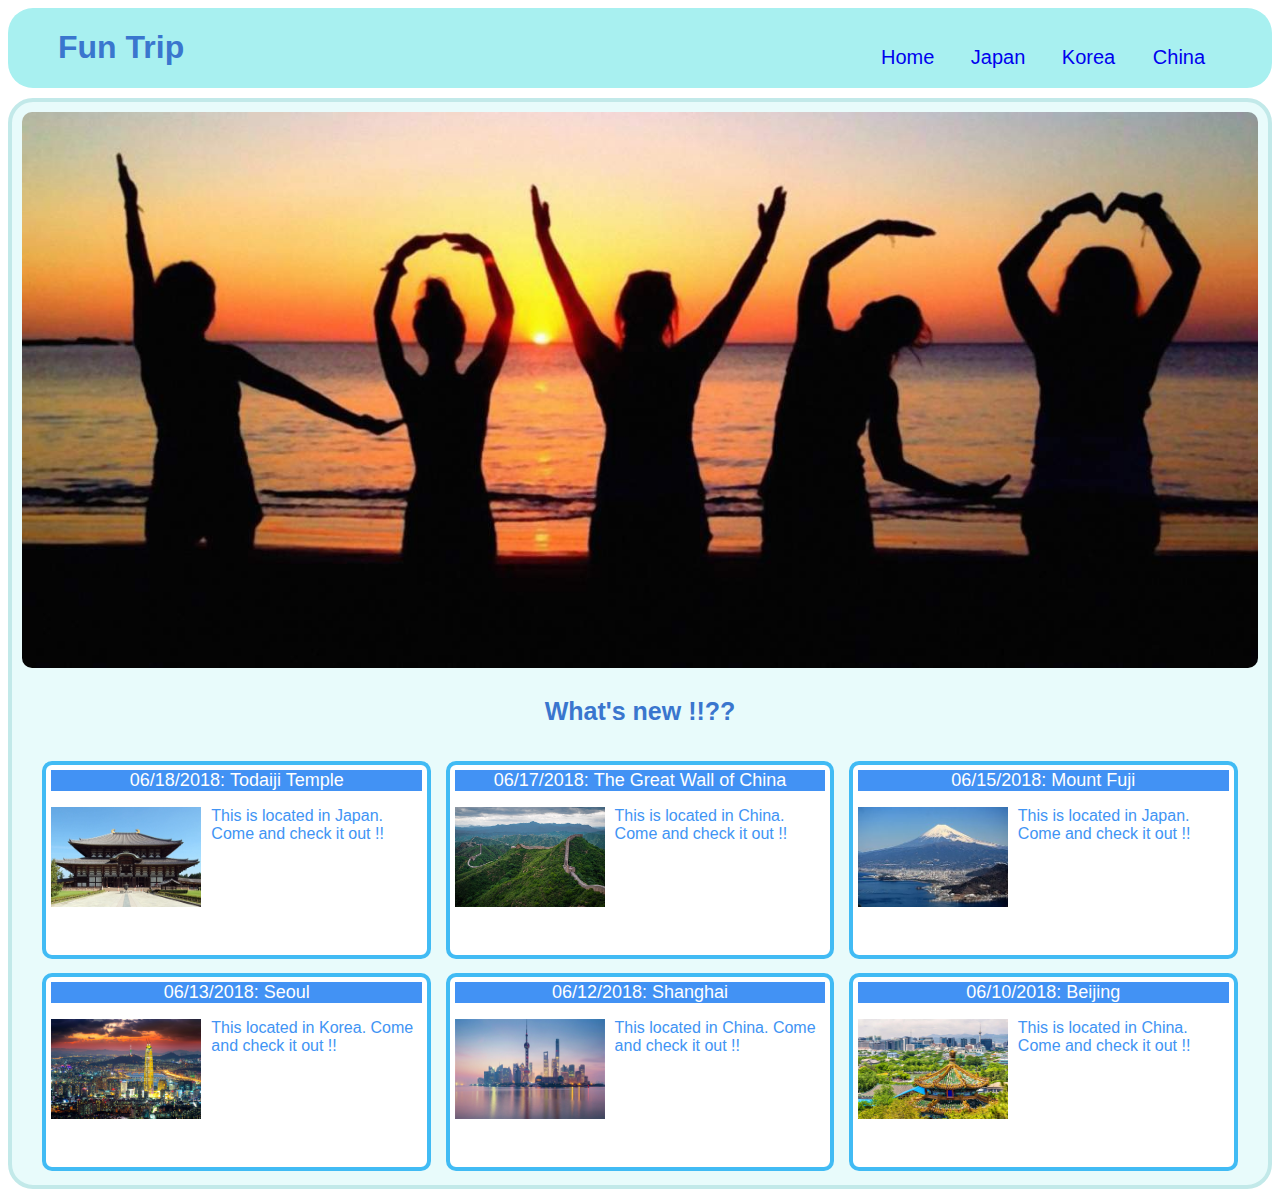
<file: index.html>
<!DOCTYPE HTML>
<html lang="en">
<head>
	<title>Home</title>
	<link rel="stylesheet" type="text/css" href="style.css">
</head>
<body>
	<div id="whole">
		<div id="head">
			<h1>Fun Trip</h1>
			<div id="menu">
				<a href="index.html" class="button">
					<p>Home</p>
				</a>
				<div class="dropdown">
					<a href="japan.html" class="button">
						<p>Japan</p>					
					</a>
					<div class="dropdown-content">
						<a href="fuji.html">
							<div class="drop">						
							    <p>Mount Fuji</p>					    
							</div>
						</a>
						<a href="gp.html">
							<div class="drop">						   
							    <p>Golden Pavilion</p>						    
							</div>
						</a>
						<a href="todaiji.html">
							<div class="drop">					    
							    <p>Todaiji Temple</p>					    
							</div>    
						</a>
					</div>
				</div>
				<div class="dropdown">
					<a href="korea.html" class="button">
						<p>Korea</p>					
					</a>
					<div class="dropdown-content">
						<a href="seoul.html">
							<div class="drop">						
							    <p>Seoul</p>					    
							</div>
						</a>
						<a href="gyeongju.html">
							<div class="drop">						   
							    <p>Gyeongju</p>						    
							</div>
						</a>
						<a href="jeju.html">
							<div class="drop">					    
							    <p>Jeju Island</p>					    
							</div>    
						</a>
					</div>
				</div>
				<div class="dropdown">
					<a href="china.html" class="button">
						<p>China</p>					
					</a>
					<div class="dropdown-content">
						<a href="beijing.html">
							<div class="drop">						
							    <p>Beijing</p>					    
							</div>
						</a>
						<a href="great.html">
							<div class="drop">						   
							    <p>Greatwall of China</p>						    
							</div>
						</a>
						<a href="shang.html">
							<div class="drop">					    
							    <p>Shanghai</p>					    
							</div>    
						</a>
					</div>
				</div>
			</div>
		</div>

		<div style="" id="news" >
			<img style="border-radius:10px;width:100%;height:auto;" src="images/first.jpg" />
			<div id="news2">
			<h3 style="font-size:25px;">What's new !!??</h3>
				<a href="todaiji.html" class="blog">
					<div class="blog">
						<div class="title">
							<div class="date">			
								06/18/2018: 
							</div>
							Todaiji Temple
						</div>
						<div class="content">
							<img src="images/todai1.jpg" alt="news" />
							<p>This is located in Japan. Come and check it out !!</p>
							
						</div>
					</div>
				</a>
				<a href="great.html" class="blog">
					<div class="blog">
						<div class="title">
							<div class="date">			
								06/17/2018: 
							</div>
							The Great Wall of China
						</div>
						<div class="content">
							<img src="images/great1.jpg" alt="news" />
							<p>This is located in China. Come and check it out !!</p>
						</div>
					</div>
				</a>
				<a href="fuji.html" class="blog">
					<div class="blog">
						<div class="title">
							<div class="date">			
								06/15/2018: 
							</div>
							Mount Fuji
						</div>
						<div class="content">
							<img src="images/fuji1.jpg" alt="news" />
							<p>This is located in Japan. Come and check it out !!</p>
							
						</div>
					</div>
				</a>
				<a href="seoul.html" class="blog">
					<div class="blog">
						<div class="title">
							<div class="date">			
								06/13/2018: 
							</div>
							Seoul
						</div>
						<div class="content">
							<img src="images/seoul1.jpg" alt="news" />
							<p>This located in Korea. Come and check it out !!</p>
							
						</div>
					</div>
				</a>
				<a href="shang.html" class="blog">
					<div class="blog">
						<div class="title">
							<div class="date">			
								06/12/2018: 
							</div>
							Shanghai
						</div>
						<div class="content">
							<img src="images/shang1.jpg" alt="news" />
							<p>This located in China. Come and check it out !!</p>
							
						</div>
					</div>
				</a>
				<a href="beijing.html" class="blog">
					<div class="blog">
						<div class="title">
							<div class="date">			
								06/10/2018: 
							</div>
							Beijing
						</div>
						<div class="content">
							<img src="images/beijing1.jpg" alt="news" />
							<p>This is located in China. Come and check it out !!</p>
							
						</div>
					</div>
				</a>
			</div>
		</div>
	</div>
</body>
</html>
</file>
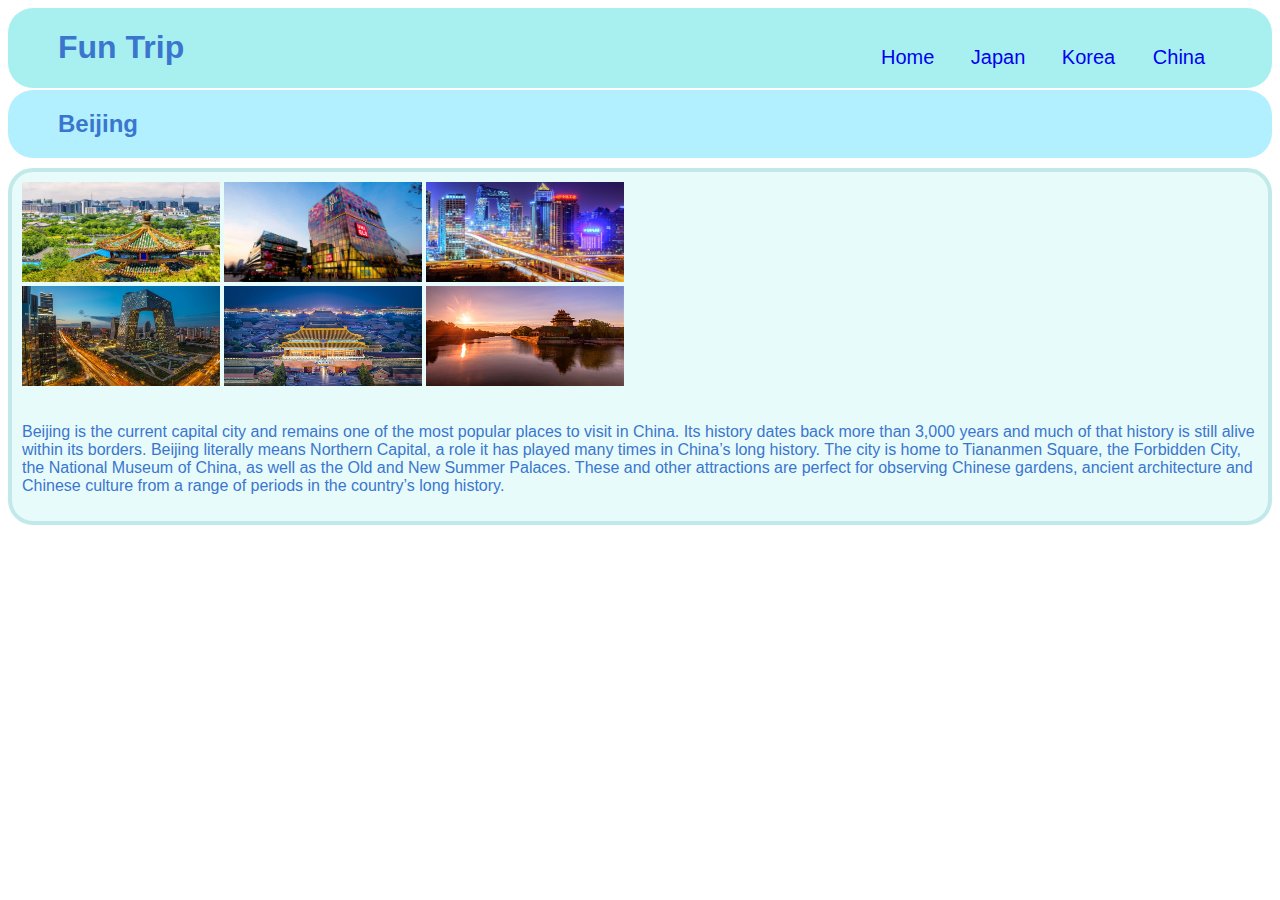
<file: beijing.html>
<!DOCTYPE HTML>
<html lang="en">
<head>
	<title>Beijing</title>
	<link rel="stylesheet" type="text/css" href="style.css">
	<style>
		#small1:hover ~ #big1 {
			display: block;
		}

		#small2:hover ~ #big2 {
			display: block;
		}
		#small3:hover ~ #big3 {
			display: block;
		}
		#small4:hover ~ #big4 {
			display: block;
		}
		#small5:hover ~ #big5 {
			display: block;
		}
		#small6:hover ~ #big6 {
			display: block;
		}
	</style>
</head>
<body>
	<div id="whole">
		<div id="head">
			<h1>Fun Trip</h1>
			<div id="menu">
				<a href="index.html" class="button">
					<p>Home</p>
				</a>
				<div class="dropdown">
					<a href="japan.html" class="button">
						<p>Japan</p>					
					</a>
					<div class="dropdown-content">
						<a href="fuji.html">
							<div class="drop">						
							    <p>Mount Fuji</p>					    
							</div>
						</a>
						<a href="gp.html">
							<div class="drop">						   
							    <p>Golden Pavilion</p>						    
							</div>
						</a>
						<a href="todaiji.html">
							<div class="drop">					    
							    <p>Todaiji Temple</p>					    
							</div>    
						</a>
					</div>
				</div>
				<div class="dropdown">
					<a href="korea.html" class="button">
						<p>Korea</p>					
					</a>
					<div class="dropdown-content">
						<a href="seoul.html">
							<div class="drop">						
							    <p>Seoul</p>					    
							</div>
						</a>
						<a href="gyeongju.html">
							<div class="drop">						   
							    <p>Gyeongju</p>						    
							</div>
						</a>
						<a href="jeju.html">
							<div class="drop">					    
							    <p>Jeju Island</p>					    
							</div>    
						</a>
					</div>
				</div>
				<div class="dropdown">
					<a href="china.html" class="button">
						<p>China</p>					
					</a>
					<div class="dropdown-content">
						<a href="beijing.html">
							<div class="drop">						
							    <p>Beijing</p>					    
							</div>
						</a>
						<a href="great.html">
							<div class="drop">						   
							    <p>Greatwall of China</p>						    
							</div>
						</a>
						<a href="shang.html">
							<div class="drop">					    
							    <p>Shanghai</p>					    
							</div>    
						</a>
					</div>
				</div>
			</div>
		</div>
		<div id="title">
			<h2>Beijing</h2>
		</div>
		<div id="att" >
			<div id="gal">
				<div id="small">
					<img src="images/beijing1.jpg" alt="att" id="small1" class="small"/>
					<img src="images/beijing2.jpg" alt="att" id="small2" class="small"/>
					<img src="images/beijing3.jpg" alt="att" id="small3" class="small"/>
					<img src="images/beijing4.jpg" alt="att" id="small4" class="small"/>
					<img src="images/beijing5.jpg" alt="att" id="small5" class="small"/>
					<img src="images/beijing6.jpg" alt="att" id="small6" class="small"/>

					<img src="images/beijing1.jpg" alt="att" id="big1" class="big"/>
					<img src="images/beijing2.jpg" alt="att" id="big2" class="big"/>
					<img src="images/beijing3.jpg" alt="att" id="big3" class="big"/>
					<img src="images/beijing4.jpg" alt="att" id="big4" class="big"/>
					<img src="images/beijing5.jpg" alt="att" id="big5" class="big"/>
					<img src="images/beijing6.jpg" alt="att" id="big6" class="big"/>
				</div>				
			</div>
			<p>Beijing is the current capital city and remains one of the most popular places to visit in China. Its history dates back more than 3,000 years and much of that history is still alive within its borders. Beijing literally means Northern Capital, a role it has played many times in China’s long history. The city is home to Tiananmen Square, the Forbidden City, the National Museum of China, as well as the Old and New Summer Palaces. These and other attractions are perfect for observing Chinese gardens, ancient architecture and Chinese culture from a range of periods in the country’s long history.</p>
		</div>
	</div>
</body>
</html>
</file>
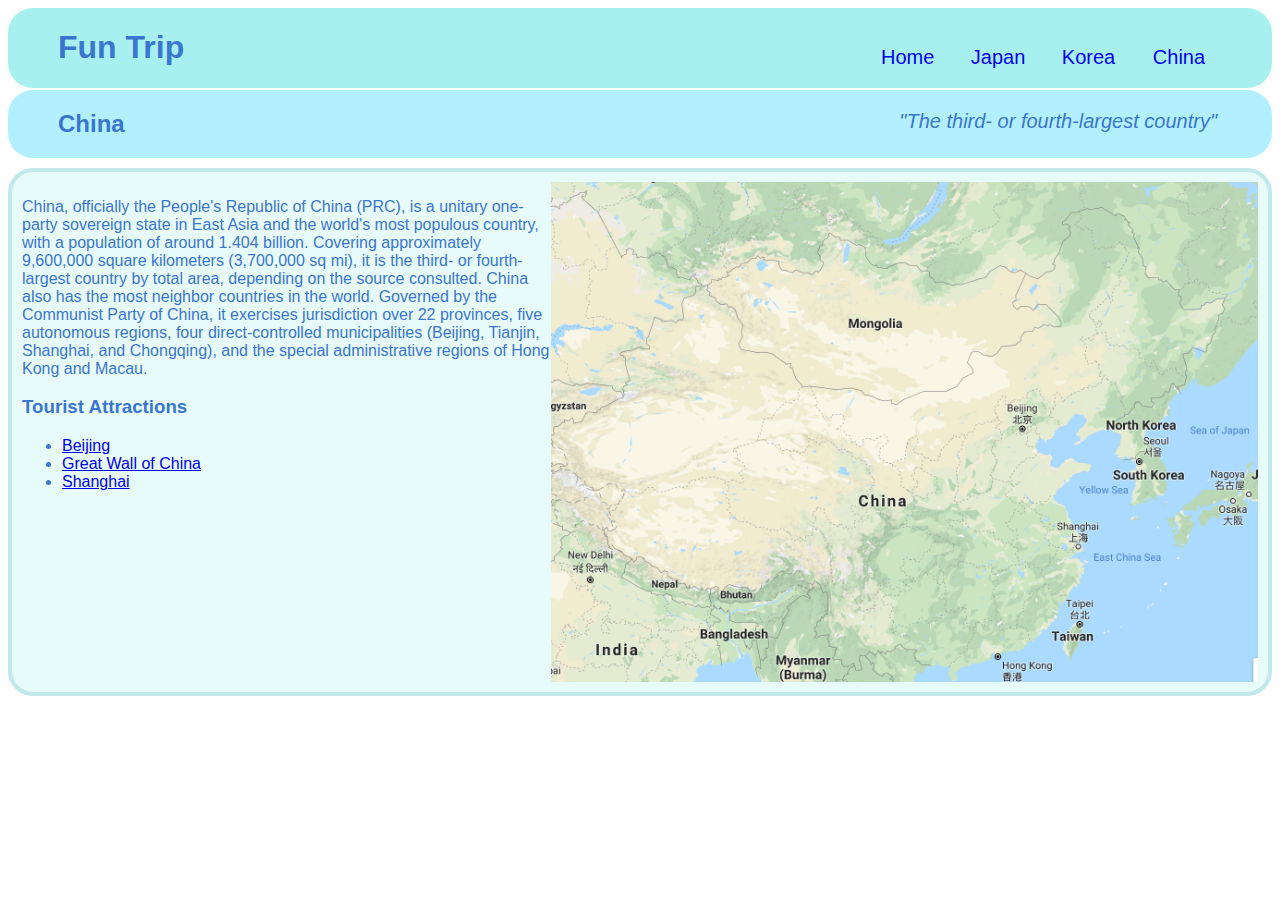
<file: china.html>
<!DOCTYPE HTML>
<html lang="en">
<head>
	<title>China</title>
	<link rel="stylesheet" type="text/css" href="style.css">
</head>
<body>
	<div id="whole">
		<div id="head">
			<h1>Fun Trip</h1>
			<div id="menu">
				<a href="index.html" class="button">
					<p>Home</p>
				</a>
				<div class="dropdown">
					<a href="japan.html" class="button">
						<p>Japan</p>					
					</a>
					<div class="dropdown-content">
						<a href="fuji.html">
							<div class="drop">						
							    <p>Mount Fuji</p>					    
							</div>
						</a>
						<a href="gp.html">
							<div class="drop">						   
							    <p>Golden Pavilion</p>						    
							</div>
						</a>
						<a href="todaiji.html">
							<div class="drop">					    
							    <p>Todaiji Temple</p>					    
							</div>    
						</a>
					</div>
				</div>
				<div class="dropdown">
					<a href="korea.html" class="button">
						<p>Korea</p>					
					</a>
					<div class="dropdown-content">
						<a href="seoul.html">
							<div class="drop">						
							    <p>Seoul</p>					    
							</div>
						</a>
						<a href="gyeongju.html">
							<div class="drop">						   
							    <p>Gyeongju</p>						    
							</div>
						</a>
						<a href="jeju.html">
							<div class="drop">					    
							    <p>Jeju Island</p>					    
							</div>    
						</a>
					</div>
				</div>
				<div class="dropdown">
					<a href="china.html" class="button">
						<p>China</p>					
					</a>
					<div class="dropdown-content">
						<a href="beijing.html">
							<div class="drop">						
							    <p>Beijing</p>					    
							</div>
						</a>
						<a href="great.html">
							<div class="drop">						   
							    <p>Greatwall of China</p>						    
							</div>
						</a>
						<a href="shang.html">
							<div class="drop">					    
							    <p>Shanghai</p>					    
							</div>    
						</a>
					</div>
				</div>
			</div>
		</div>
		<div id="title">
			<h2>China</h2>
			<p>"The third- or fourth-largest country"</p>
		</div>
		<div id="country" >
			<img src="images/china.png" alt="count" />
				<p>China, officially the People's Republic of China (PRC), is a unitary one-party sovereign state in East Asia and the world's most populous country, with a population of around 1.404 billion. Covering approximately 9,600,000 square kilometers (3,700,000 sq mi), it is the third- or fourth-largest country by total area, depending on the source consulted. China also has the most neighbor countries in the world. Governed by the Communist Party of China, it exercises jurisdiction over 22 provinces, five autonomous regions, four direct-controlled municipalities (Beijing, Tianjin, Shanghai, and Chongqing), and the special administrative regions of Hong Kong and Macau.</p>
				<h3>Tourist Attractions</h3>
				<ul>
					<li><a href="beijing.html">Beijing</a></li>
					<li><a href="great.html">Great Wall of China</a></li>
					<li><a href="shang.html">Shanghai</a></li>
				</ul>			
		</div>
	</div>
</body>
</html>
</file>
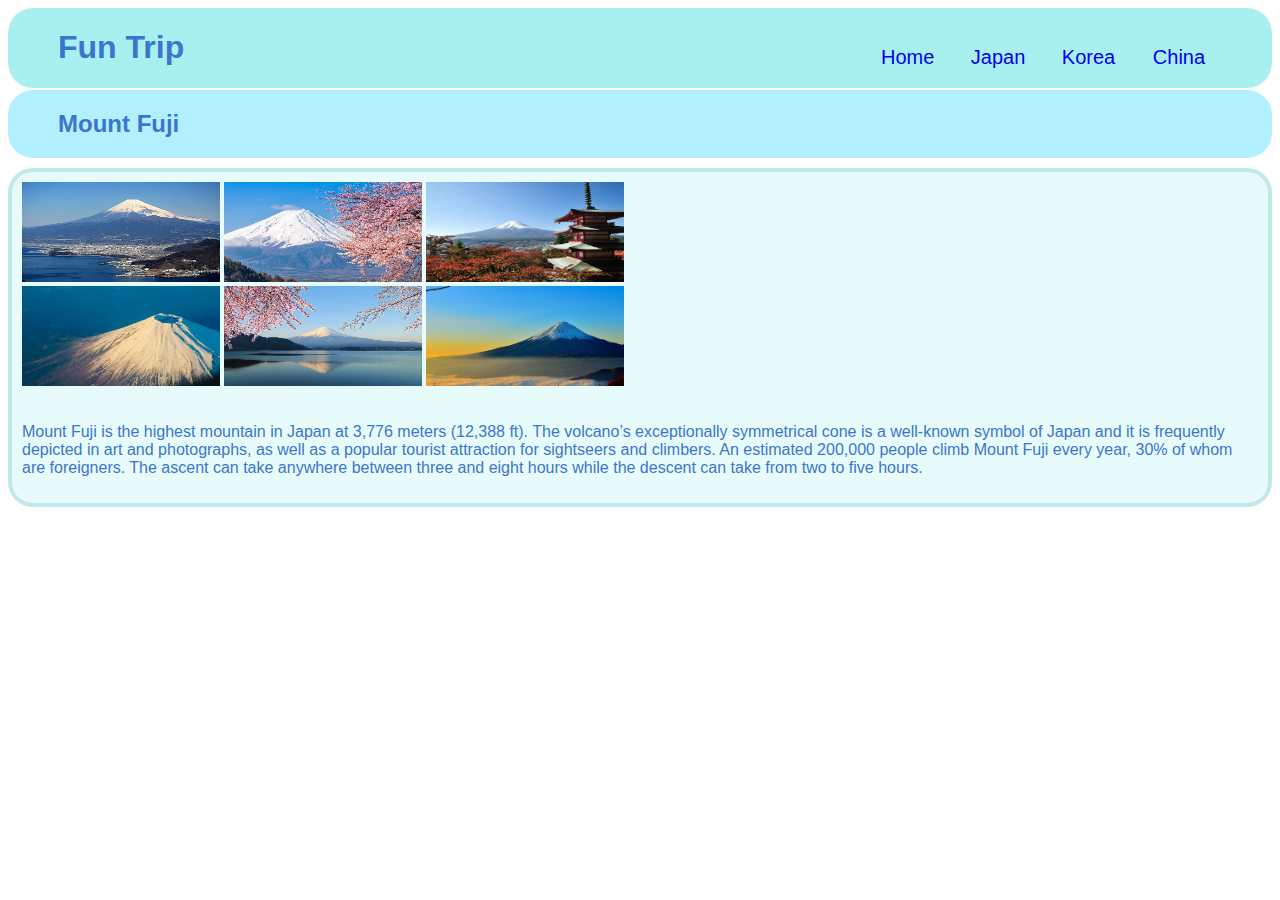
<file: fuji.html>
<!DOCTYPE HTML>
<html lang="en">
<head>
	<title>Mount Fuji</title>
	<link rel="stylesheet" type="text/css" href="style.css">
	<style>		
		#sfuji1:hover ~ #fuji1 {
			display: block;
		}

		#sfuji2:hover ~ #fuji2 {
			display: block;
		}
		#sfuji3:hover ~ #fuji3 {
			display: block;
		}
		#sfuji4:hover ~ #fuji4 {
			display: block;
		}
		#sfuji5:hover ~ #fuji5 {
			display: block;
		}
		#sfuji6:hover ~ #fuji6 {
			display: block;
		}
	</style>
</head>
<body>
	<div id="whole">
		<div id="head">
			<h1>Fun Trip</h1>
			<div id="menu">
				<a href="index.html" class="button">
					<p>Home</p>
				</a>
				<div class="dropdown">
					<a href="japan.html" class="button">
						<p>Japan</p>					
					</a>
					<div class="dropdown-content">
						<a href="fuji.html">
							<div class="drop">						
							    <p>Mount Fuji</p>					    
							</div>
						</a>
						<a href="gp.html">
							<div class="drop">						   
							    <p>Golden Pavilion</p>						    
							</div>
						</a>
						<a href="todaiji.html">
							<div class="drop">					    
							    <p>Todaiji Temple</p>					    
							</div>    
						</a>
					</div>
				</div>
				<div class="dropdown">
					<a href="korea.html" class="button">
						<p>Korea</p>					
					</a>
					<div class="dropdown-content">
						<a href="seoul.html">
							<div class="drop">						
							    <p>Seoul</p>					    
							</div>
						</a>
						<a href="gyeongju.html">
							<div class="drop">						   
							    <p>Gyeongju</p>						    
							</div>
						</a>
						<a href="jeju.html">
							<div class="drop">					    
							    <p>Jeju Island</p>					    
							</div>    
						</a>
					</div>
				</div>
				<div class="dropdown">
					<a href="china.html" class="button">
						<p>China</p>					
					</a>
					<div class="dropdown-content">
						<a href="beijing.html">
							<div class="drop">						
							    <p>Beijing</p>					    
							</div>
						</a>
						<a href="great.html">
							<div class="drop">						   
							    <p>Greatwall of China</p>						    
							</div>
						</a>
						<a href="shang.html">
							<div class="drop">					    
							    <p>Shanghai</p>					    
							</div>    
						</a>
					</div>
				</div>
			</div>
		</div>
		<div id="title">
			<h2>Mount Fuji</h2>
		</div>
		<div id="att" >
			<div id="gal">
				<div id="small">
					<img src="images/fuji1.jpg" alt="att" id="sfuji1" class="small"/>
					<img src="images/fuji2.jpg" alt="att" id="sfuji2" class="small"/>
					<img src="images/fuji3.jpg" alt="att" id="sfuji3" class="small"/>
					<img src="images/fuji4.jpeg" alt="att" id="sfuji4" class="small"/>
					<img src="images/fuji5.jpg" alt="att" id="sfuji5" class="small"/>
					<img src="images/fuji6.jpg" alt="att" id="sfuji6" class="small"/>

					<img src="images/fuji1.jpg" alt="att" id="fuji1" class="big"/>
					<img src="images/fuji2.jpg" alt="att" id="fuji2" class="big"/>
					<img src="images/fuji3.jpg" alt="att" id="fuji3" class="big"/>
					<img src="images/fuji4.jpeg" alt="att" id="fuji4" class="big"/>
					<img src="images/fuji5.jpg" alt="att" id="fuji5" class="big"/>
					<img src="images/fuji6.jpg" alt="att" id="fuji6" class="big"/>
				</div>				
			</div>
			<p>Mount Fuji is the highest mountain in Japan at 3,776 meters (12,388 ft). The volcano’s exceptionally symmetrical cone is a well-known symbol of Japan and it is frequently depicted in art and photographs, as well as a popular tourist attraction for sightseers and climbers. An estimated 200,000 people climb Mount Fuji every year, 30% of whom are foreigners. The ascent can take anywhere between three and eight hours while the descent can take from two to five hours.</p>
		</div>
	</div>
</body>
</html>
</file>
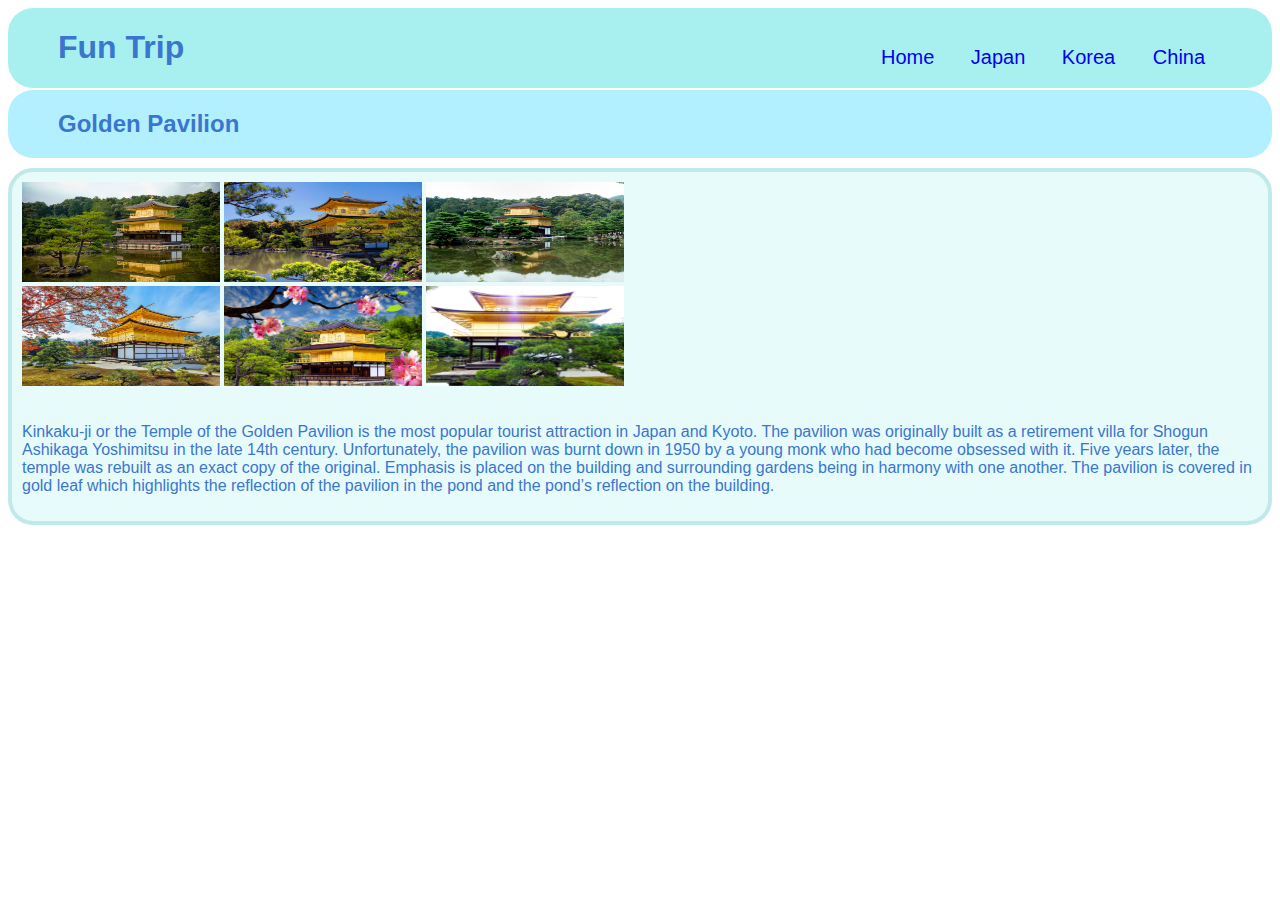
<file: gp.html>
<!DOCTYPE HTML>
<html lang="en">
<head>
	<title>Golden Pavilion</title>
	<link rel="stylesheet" type="text/css" href="style.css">
	<style>
		#small1:hover ~ #big1 {
			display: block;
		}

		#small2:hover ~ #big2 {
			display: block;
		}
		#small3:hover ~ #big3 {
			display: block;
		}
		#small4:hover ~ #big4 {
			display: block;
		}
		#small5:hover ~ #big5 {
			display: block;
		}
		#small6:hover ~ #big6 {
			display: block;
		}
	</style>
</head>
<body>
	<div id="whole">
		<div id="head">
			<h1>Fun Trip</h1>
			<div id="menu">
				<a href="index.html" class="button">
					<p>Home</p>
				</a>
				<div class="dropdown">
					<a href="japan.html" class="button">
						<p>Japan</p>					
					</a>
					<div class="dropdown-content">
						<a href="fuji.html">
							<div class="drop">						
							    <p>Mount Fuji</p>					    
							</div>
						</a>
						<a href="gp.html">
							<div class="drop">						   
							    <p>Golden Pavilion</p>						    
							</div>
						</a>
						<a href="todaiji.html">
							<div class="drop">					    
							    <p>Todaiji Temple</p>					    
							</div>    
						</a>
					</div>
				</div>
				<div class="dropdown">
					<a href="korea.html" class="button">
						<p>Korea</p>					
					</a>
					<div class="dropdown-content">
						<a href="seoul.html">
							<div class="drop">						
							    <p>Seoul</p>					    
							</div>
						</a>
						<a href="gyeongju.html">
							<div class="drop">						   
							    <p>Gyeongju</p>						    
							</div>
						</a>
						<a href="jeju.html">
							<div class="drop">					    
							    <p>Jeju Island</p>					    
							</div>    
						</a>
					</div>
				</div>
				<div class="dropdown">
					<a href="china.html" class="button">
						<p>China</p>					
					</a>
					<div class="dropdown-content">
						<a href="beijing.html">
							<div class="drop">						
							    <p>Beijing</p>					    
							</div>
						</a>
						<a href="great.html">
							<div class="drop">						   
							    <p>Greatwall of China</p>						    
							</div>
						</a>
						<a href="shang.html">
							<div class="drop">					    
							    <p>Shanghai</p>					    
							</div>    
						</a>
					</div>
				</div>
			</div>
		</div>
		<div id="title">
			<h2>Golden Pavilion</h2>
		</div>
		<div id="att" >
			<div id="gal">
				<div id="small">
					<img src="images/gp1.jpg" alt="att" id="small1" class="small"/>
					<img src="images/gp2.jpg" alt="att" id="small2" class="small"/>
					<img src="images/gp3.jpg" alt="att" id="small3" class="small"/>
					<img src="images/gp4.jpg" alt="att" id="small4" class="small"/>
					<img src="images/gp5.jpg" alt="att" id="small5" class="small"/>
					<img src="images/gp6.jpg" alt="att" id="small6" class="small"/>

					<img src="images/gp1.jpg" alt="att" id="big1" class="big"/>
					<img src="images/gp2.jpg" alt="att" id="big2" class="big"/>
					<img src="images/gp3.jpg" alt="att" id="big3" class="big"/>
					<img src="images/gp4.jpg" alt="att" id="big4" class="big"/>
					<img src="images/gp5.jpg" alt="att" id="big5" class="big"/>
					<img src="images/gp6.jpg" alt="att" id="big6" class="big"/>
				</div>				
			</div>
			<p>Kinkaku-ji or the Temple of the Golden Pavilion is the most popular tourist attraction in Japan and Kyoto. The pavilion was originally built as a retirement villa for Shogun Ashikaga Yoshimitsu in the late 14th century. Unfortunately, the pavilion was burnt down in 1950 by a young monk who had become obsessed with it. Five years later, the temple was rebuilt as an exact copy of the original. Emphasis is placed on the building and surrounding gardens being in harmony with one another. The pavilion is covered in gold leaf which highlights the reflection of the pavilion in the pond and the pond’s reflection on the building.</p>
		</div>
	</div>
</body>
</html>
</file>
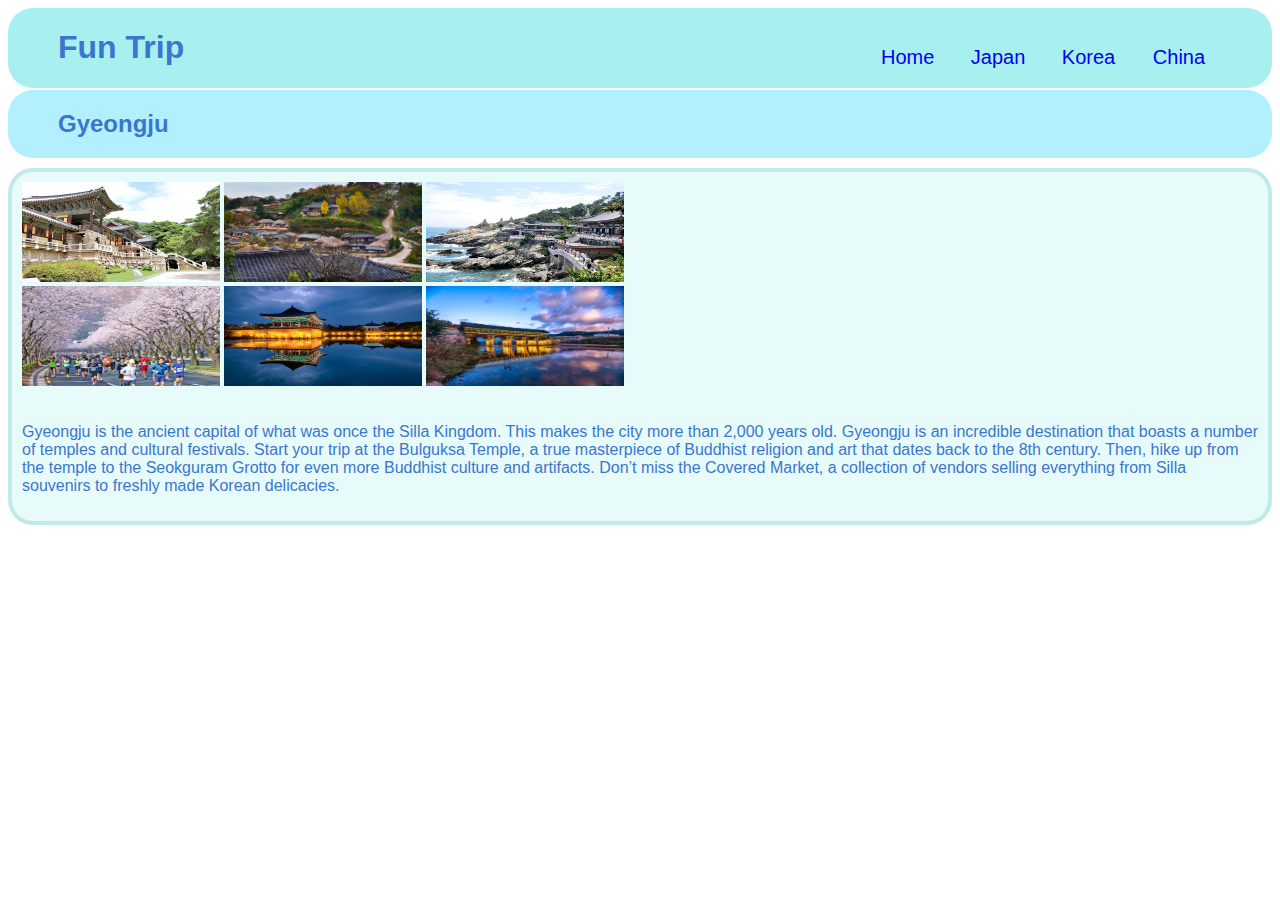
<file: gyeongju.html>
<!DOCTYPE HTML>
<html lang="en">
<head>
	<title>Gyeongju</title>
	<link rel="stylesheet" type="text/css" href="style.css">
	<style>
		#small1:hover ~ #big1 {
			display: block;
		}

		#small2:hover ~ #big2 {
			display: block;
		}
		#small3:hover ~ #big3 {
			display: block;
		}
		#small4:hover ~ #big4 {
			display: block;
		}
		#small5:hover ~ #big5 {
			display: block;
		}
		#small6:hover ~ #big6 {
			display: block;
		}
	</style>
</head>
<body>
	<div id="whole">
		<div id="head">
			<h1>Fun Trip</h1>
			<div id="menu">
				<a href="index.html" class="button">
					<p>Home</p>
				</a>
				<div class="dropdown">
					<a href="japan.html" class="button">
						<p>Japan</p>					
					</a>
					<div class="dropdown-content">
						<a href="fuji.html">
							<div class="drop">						
							    <p>Mount Fuji</p>					    
							</div>
						</a>
						<a href="gp.html">
							<div class="drop">						   
							    <p>Golden Pavilion</p>						    
							</div>
						</a>
						<a href="todaiji.html">
							<div class="drop">					    
							    <p>Todaiji Temple</p>					    
							</div>    
						</a>
					</div>
				</div>
				<div class="dropdown">
					<a href="korea.html" class="button">
						<p>Korea</p>					
					</a>
					<div class="dropdown-content">
						<a href="seoul.html">
							<div class="drop">						
							    <p>Seoul</p>					    
							</div>
						</a>
						<a href="gyeongju.html">
							<div class="drop">						   
							    <p>Gyeongju</p>						    
							</div>
						</a>
						<a href="jeju.html">
							<div class="drop">					    
							    <p>Jeju Island</p>					    
							</div>    
						</a>
					</div>
				</div>
				<div class="dropdown">
					<a href="china.html" class="button">
						<p>China</p>					
					</a>
					<div class="dropdown-content">
						<a href="beijing.html">
							<div class="drop">						
							    <p>Beijing</p>					    
							</div>
						</a>
						<a href="great.html">
							<div class="drop">						   
							    <p>Greatwall of China</p>						    
							</div>
						</a>
						<a href="shang.html">
							<div class="drop">					    
							    <p>Shanghai</p>					    
							</div>    
						</a>
					</div>
				</div>
			</div>
		</div>
		<div id="title">
			<h2>Gyeongju</h2>
		</div>
		<div id="att" >
			<div id="gal">
				<div id="small">
					<img src="images/gyeong1.jpg" alt="att" id="small1" class="small"/>
					<img src="images/gyeong2.jpg" alt="att" id="small2" class="small"/>
					<img src="images/gyeong3.jpeg" alt="att" id="small3" class="small"/>
					<img src="images/gyeong4.jpg" alt="att" id="small4" class="small"/>
					<img src="images/gyeong5.jpg" alt="att" id="small5" class="small"/>
					<img src="images/gyeong6.jpg" alt="att" id="small6" class="small"/>

					<img src="images/gyeong1.jpg" alt="att" id="big1" class="big"/>
					<img src="images/gyeong2.jpg" alt="att" id="big2" class="big"/>
					<img src="images/gyeong3.jpeg" alt="att" id="big3" class="big"/>
					<img src="images/gyeong4.jpg" alt="att" id="big4" class="big"/>
					<img src="images/gyeong5.jpg" alt="att" id="big5" class="big"/>
					<img src="images/gyeong6.jpg" alt="att" id="big6" class="big"/>
				</div>				
			</div>
			<p>Gyeongju is the ancient capital of what was once the Silla Kingdom. This makes the city more than 2,000 years old. Gyeongju is an incredible destination that boasts a number of temples and cultural festivals. Start your trip at the Bulguksa Temple, a true masterpiece of Buddhist religion and art that dates back to the 8th century. Then, hike up from the temple to the Seokguram Grotto for even more Buddhist culture and artifacts. Don’t miss the Covered Market, a collection of vendors selling everything from Silla souvenirs to freshly made Korean delicacies.</p>
		</div>
	</div>
</body>
</html>
</file>
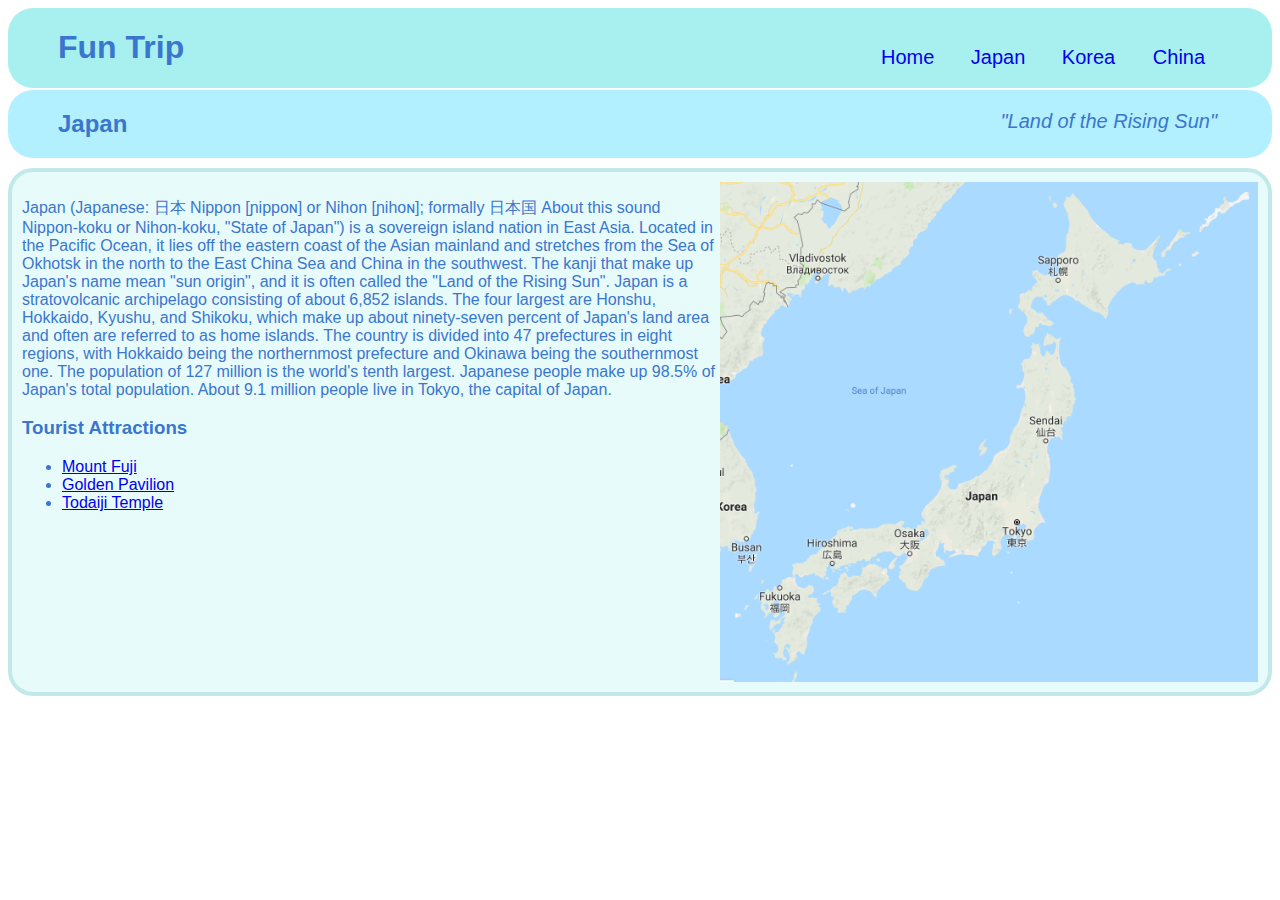
<file: japan.html>
<!DOCTYPE HTML>
<html lang="en">
<head>
	<title>Japan</title>
	<link rel="stylesheet" type="text/css" href="style.css">
</head>
<body>
	<div id="whole">
		<div id="head">
			<h1>Fun Trip</h1>
			<div id="menu">
				<a href="index.html" class="button">
					<p>Home</p>
				</a>
				<div class="dropdown">
					<a href="japan.html" class="button">
						<p>Japan</p>					
					</a>
					<div class="dropdown-content">
						<a href="fuji.html">
							<div class="drop">						
							    <p>Mount Fuji</p>					    
							</div>
						</a>
						<a href="gp.html">
							<div class="drop">						   
							    <p>Golden Pavilion</p>						    
							</div>
						</a>
						<a href="todaiji.html">
							<div class="drop">					    
							    <p>Todaiji Temple</p>					    
							</div>    
						</a>
					</div>
				</div>
				<div class="dropdown">
					<a href="korea.html" class="button">
						<p>Korea</p>					
					</a>
					<div class="dropdown-content">
						<a href="seoul.html">
							<div class="drop">						
							    <p>Seoul</p>					    
							</div>
						</a>
						<a href="gyeongju.html">
							<div class="drop">						   
							    <p>Gyeongju</p>						    
							</div>
						</a>
						<a href="jeju.html">
							<div class="drop">					    
							    <p>Jeju Island</p>					    
							</div>    
						</a>
					</div>
				</div>
				<div class="dropdown">
					<a href="china.html" class="button">
						<p>China</p>					
					</a>
					<div class="dropdown-content">
						<a href="beijing.html">
							<div class="drop">						
							    <p>Beijing</p>					    
							</div>
						</a>
						<a href="great.html">
							<div class="drop">						   
							    <p>Greatwall of China</p>						    
							</div>
						</a>
						<a href="shang.html">
							<div class="drop">					    
							    <p>Shanghai</p>					    
							</div>    
						</a>
					</div>
				</div>
			</div>
		</div>
		<div id="title">
			<h2>Japan</h2>
			<p>"Land of the Rising Sun"</p>
		</div>
		<div id="country" >
				<img src="images/japan.png" alt="count" />
				<p>Japan (Japanese: 日本 Nippon [ɲippoɴ] or Nihon [ɲihoɴ]; formally 日本国 About this sound Nippon-koku or Nihon-koku, "State of Japan") is a sovereign island nation in East Asia. Located in the Pacific Ocean, it lies off the eastern coast of the Asian mainland and stretches from the Sea of Okhotsk in the north to the East China Sea and China in the southwest.
				The kanji that make up Japan's name mean "sun origin", and it is often called the "Land of the Rising Sun". Japan is a stratovolcanic archipelago consisting of about 6,852 islands. The four largest are Honshu, Hokkaido, Kyushu, and Shikoku, which make up about ninety-seven percent of Japan's land area and often are referred to as home islands. The country is divided into 47 prefectures in eight regions, with Hokkaido being the northernmost prefecture and Okinawa being the southernmost one. The population of 127 million is the world's tenth largest. Japanese people make up 98.5% of Japan's total population. About 9.1 million people live in Tokyo, the capital of Japan.</p>
				<h3>Tourist Attractions</h3>
				<ul>
					<li><a href="fuji.html">Mount Fuji</a></li>
					<li><a href="gp.html">Golden Pavilion</a></li>
					<li><a href="todaiji.html">Todaiji Temple</a></li>
				</ul>
		</div>
	</div>
</body>
</html>
</file>
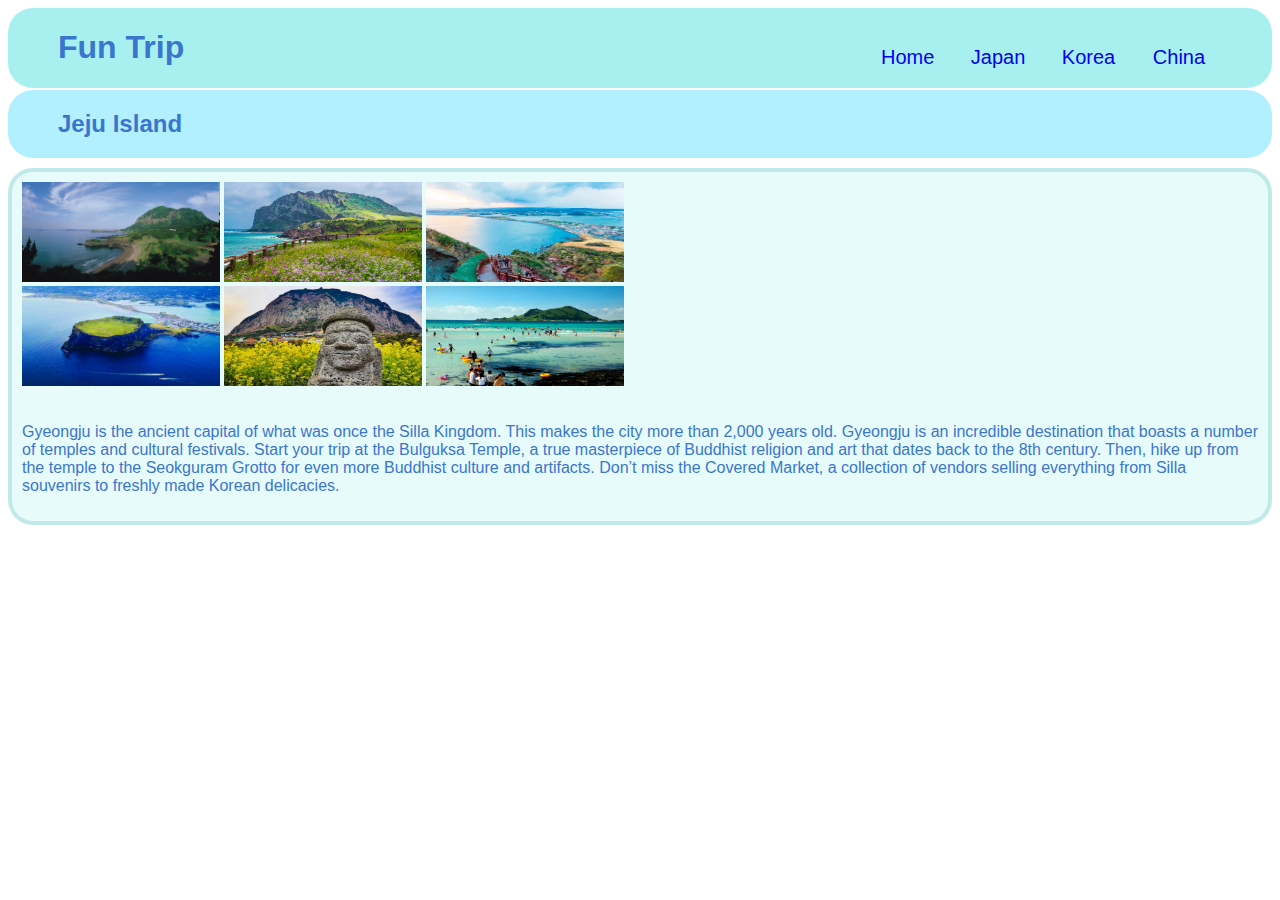
<file: jeju.html>
<!DOCTYPE HTML>
<html lang="en">
<head>
	<title>Jeju Island</title>
	<link rel="stylesheet" type="text/css" href="style.css">
	<style>
		#small1:hover ~ #big1 {
			display: block;
		}

		#small2:hover ~ #big2 {
			display: block;
		}
		#small3:hover ~ #big3 {
			display: block;
		}
		#small4:hover ~ #big4 {
			display: block;
		}
		#small5:hover ~ #big5 {
			display: block;
		}
		#small6:hover ~ #big6 {
			display: block;
		}
	</style>
</head>
<body>
	<div id="whole">
		<div id="head">
			<h1>Fun Trip</h1>
			<div id="menu">
				<a href="index.html" class="button">
					<p>Home</p>
				</a>
				<div class="dropdown">
					<a href="japan.html" class="button">
						<p>Japan</p>					
					</a>
					<div class="dropdown-content">
						<a href="fuji.html">
							<div class="drop">						
							    <p>Mount Fuji</p>					    
							</div>
						</a>
						<a href="gp.html">
							<div class="drop">						   
							    <p>Golden Pavilion</p>						    
							</div>
						</a>
						<a href="todaiji.html">
							<div class="drop">					    
							    <p>Todaiji Temple</p>					    
							</div>    
						</a>
					</div>
				</div>
				<div class="dropdown">
					<a href="korea.html" class="button">
						<p>Korea</p>					
					</a>
					<div class="dropdown-content">
						<a href="seoul.html">
							<div class="drop">						
							    <p>Seoul</p>					    
							</div>
						</a>
						<a href="gyeongju.html">
							<div class="drop">						   
							    <p>Gyeongju</p>						    
							</div>
						</a>
						<a href="jeju.html">
							<div class="drop">					    
							    <p>Jeju Island</p>					    
							</div>    
						</a>
					</div>
				</div>
				<div class="dropdown">
					<a href="china.html" class="button">
						<p>China</p>					
					</a>
					<div class="dropdown-content">
						<a href="beijing.html">
							<div class="drop">						
							    <p>Beijing</p>					    
							</div>
						</a>
						<a href="great.html">
							<div class="drop">						   
							    <p>Greatwall of China</p>						    
							</div>
						</a>
						<a href="shang.html">
							<div class="drop">					    
							    <p>Shanghai</p>					    
							</div>    
						</a>
					</div>
				</div>
			</div>
		</div>
		<div id="title">
			<h2>Jeju Island</h2>
		</div>
		<div id="att" >
			<div id="gal">
				<div id="small">
					<img src="images/jeju1.jpg" alt="att" id="small1" class="small"/>
					<img src="images/jeju2.jpg" alt="att" id="small2" class="small"/>
					<img src="images/jeju3.jpg" alt="att" id="small3" class="small"/>
					<img src="images/jeju4.jpg" alt="att" id="small4" class="small"/>
					<img src="images/jeju5.jpg" alt="att" id="small5" class="small"/>
					<img src="images/jeju6.jpg" alt="att" id="small6" class="small"/>

					<img src="images/jeju1.jpg" alt="att" id="big1" class="big"/>
					<img src="images/jeju2.jpg" alt="att" id="big2" class="big"/>
					<img src="images/jeju3.jpg" alt="att" id="big3" class="big"/>
					<img src="images/jeju4.jpg" alt="att" id="big4" class="big"/>
					<img src="images/jeju5.jpg" alt="att" id="big5" class="big"/>
					<img src="images/jeju6.jpg" alt="att" id="big6" class="big"/>
				</div>				
			</div>
			<p>Gyeongju is the ancient capital of what was once the Silla Kingdom. This makes the city more than 2,000 years old. Gyeongju is an incredible destination that boasts a number of temples and cultural festivals. Start your trip at the Bulguksa Temple, a true masterpiece of Buddhist religion and art that dates back to the 8th century. Then, hike up from the temple to the Seokguram Grotto for even more Buddhist culture and artifacts. Don’t miss the Covered Market, a collection of vendors selling everything from Silla souvenirs to freshly made Korean delicacies.</p>
		</div>
	</div>
</body>
</html>
</file>
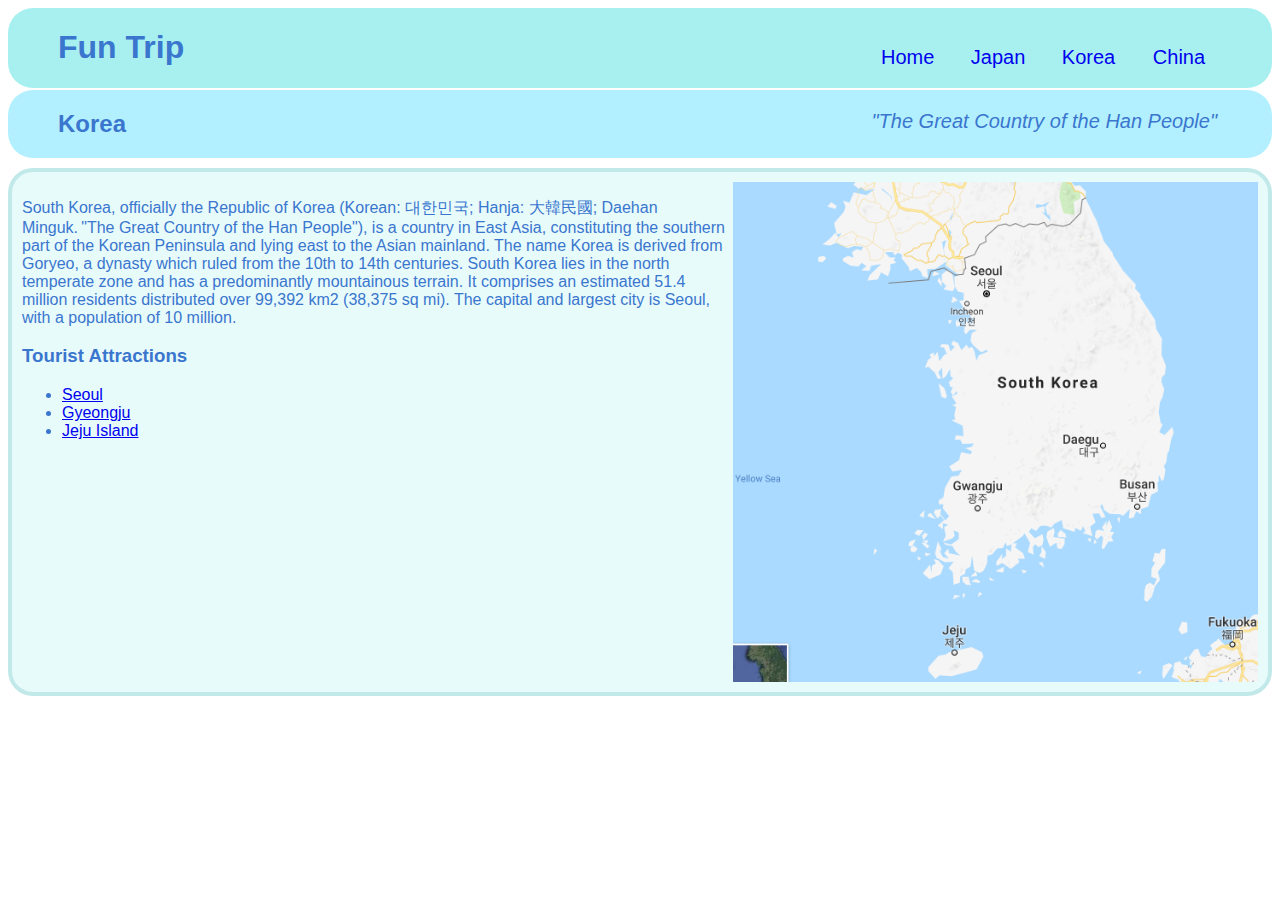
<file: korea.html>
<!DOCTYPE HTML>
<html lang="en">
<head>
	<title>Korea</title>
	<link rel="stylesheet" type="text/css" href="style.css">
</head>
<body>
	<div id="whole">
		<div id="head">
			<h1>Fun Trip</h1>
			<div id="menu">
				<a href="index.html" class="button">
					<p>Home</p>
				</a>
				<div class="dropdown">
					<a href="japan.html" class="button">
						<p>Japan</p>					
					</a>
					<div class="dropdown-content">
						<a href="fuji.html">
							<div class="drop">						
							    <p>Mount Fuji</p>					    
							</div>
						</a>
						<a href="gp.html">
							<div class="drop">						   
							    <p>Golden Pavilion</p>						    
							</div>
						</a>
						<a href="todaiji.html">
							<div class="drop">					    
							    <p>Todaiji Temple</p>					    
							</div>    
						</a>
					</div>
				</div>
				<div class="dropdown">
					<a href="korea.html" class="button">
						<p>Korea</p>					
					</a>
					<div class="dropdown-content">
						<a href="seoul.html">
							<div class="drop">						
							    <p>Seoul</p>					    
							</div>
						</a>
						<a href="gyeongju.html">
							<div class="drop">						   
							    <p>Gyeongju</p>						    
							</div>
						</a>
						<a href="jeju.html">
							<div class="drop">					    
							    <p>Jeju Island</p>					    
							</div>    
						</a>
					</div>
				</div>
				<div class="dropdown">
					<a href="china.html" class="button">
						<p>China</p>					
					</a>
					<div class="dropdown-content">
						<a href="beijing.html">
							<div class="drop">						
							    <p>Beijing</p>					    
							</div>
						</a>
						<a href="great.html">
							<div class="drop">						   
							    <p>Greatwall of China</p>						    
							</div>
						</a>
						<a href="shang.html">
							<div class="drop">					    
							    <p>Shanghai</p>					    
							</div>    
						</a>
					</div>
				</div>
			</div>
		</div>
		<div id="title">
			<h2>Korea</h2>
			<p>"The Great Country of the Han People"</p>
		</div>
		<div id="country" >
				<img src="images/korea.png" alt="count" />
				<p>South Korea, officially the Republic of Korea (Korean: 대한민국; Hanja: 大韓民國; Daehan Minguk. "The Great Country of the Han People"), is a country in East Asia, constituting the southern part of the Korean Peninsula and lying east to the Asian mainland. The name Korea is derived from Goryeo, a dynasty which ruled from the 10th to 14th centuries. South Korea lies in the north temperate zone and has a predominantly mountainous terrain. It comprises an estimated 51.4 million residents distributed over 99,392 km2 (38,375 sq mi). The capital and largest city is Seoul, with a population of 10 million.</p>
				<h3>Tourist Attractions</h3>
				<ul>
					<li><a href="seoul.html">Seoul</a></li>
					<li><a href="gyeongju.html">Gyeongju</a></li>
					<li><a href="jeju.html">Jeju Island</a></li>
				</ul>
		</div>
	</div>
</body>
</html>
</file>
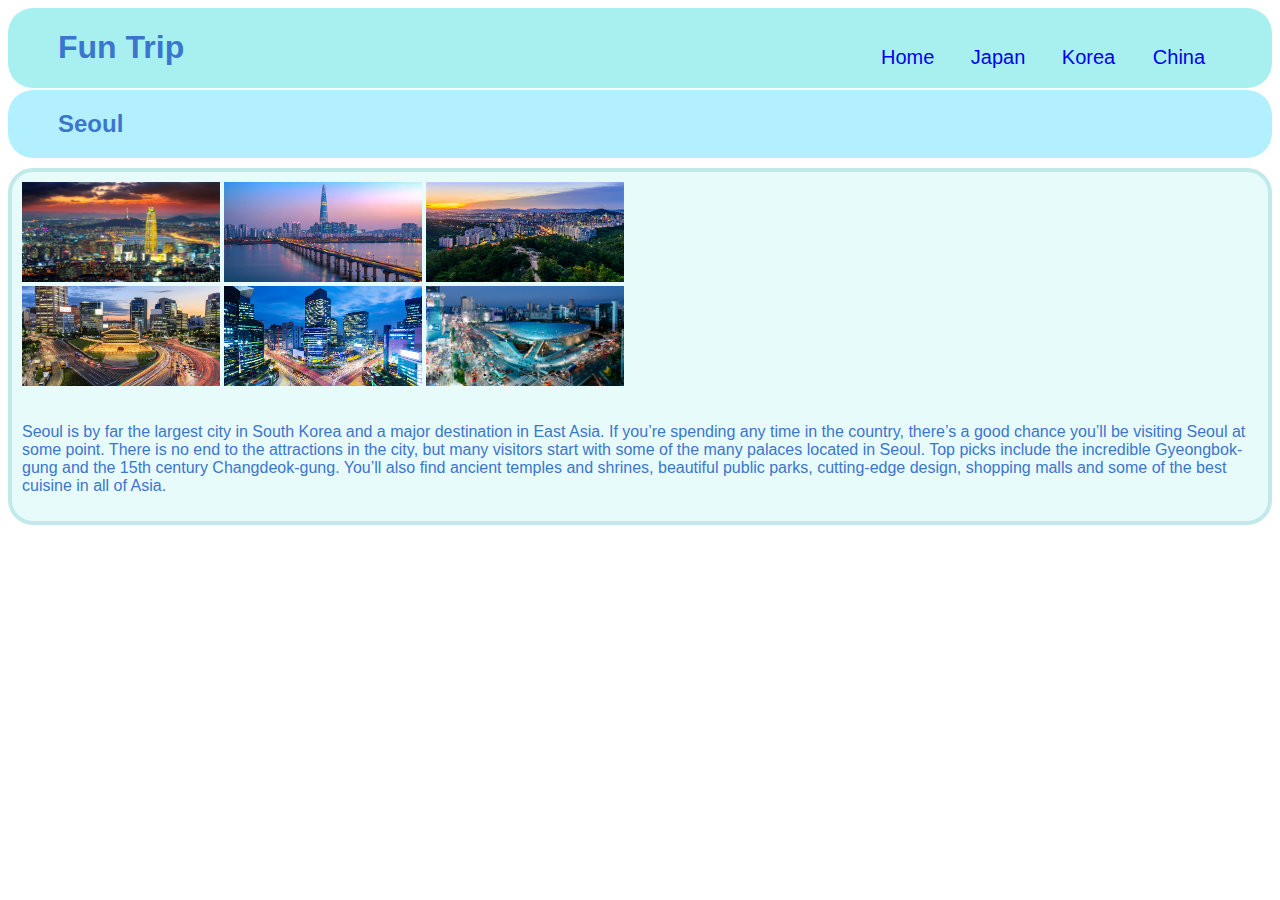
<file: seoul.html>
<!DOCTYPE HTML>
<html lang="en">
<head>
	<title>Seoul</title>
	<link rel="stylesheet" type="text/css" href="style.css">
	<style>
		#small1:hover ~ #big1 {
			display: block;
		}

		#small2:hover ~ #big2 {
			display: block;
		}
		#small3:hover ~ #big3 {
			display: block;
		}
		#small4:hover ~ #big4 {
			display: block;
		}
		#small5:hover ~ #big5 {
			display: block;
		}
		#small6:hover ~ #big6 {
			display: block;
		}
	</style>
</head>
<body>
	<div id="whole">
		<div id="head">
			<h1>Fun Trip</h1>
			<div id="menu">
				<a href="index.html" class="button">
					<p>Home</p>
				</a>
				<div class="dropdown">
					<a href="japan.html" class="button">
						<p>Japan</p>					
					</a>
					<div class="dropdown-content">
						<a href="fuji.html">
							<div class="drop">						
							    <p>Mount Fuji</p>					    
							</div>
						</a>
						<a href="gp.html">
							<div class="drop">						   
							    <p>Golden Pavilion</p>						    
							</div>
						</a>
						<a href="todaiji.html">
							<div class="drop">					    
							    <p>Todaiji Temple</p>					    
							</div>    
						</a>
					</div>
				</div>
				<div class="dropdown">
					<a href="korea.html" class="button">
						<p>Korea</p>					
					</a>
					<div class="dropdown-content">
						<a href="seoul.html">
							<div class="drop">						
							    <p>Seoul</p>					    
							</div>
						</a>
						<a href="gyeongju.html">
							<div class="drop">						   
							    <p>Gyeongju</p>						    
							</div>
						</a>
						<a href="jeju.html">
							<div class="drop">					    
							    <p>Jeju Island</p>					    
							</div>    
						</a>
					</div>
				</div>
				<div class="dropdown">
					<a href="china.html" class="button">
						<p>China</p>					
					</a>
					<div class="dropdown-content">
						<a href="beijing.html">
							<div class="drop">						
							    <p>Beijing</p>					    
							</div>
						</a>
						<a href="great.html">
							<div class="drop">						   
							    <p>Greatwall of China</p>						    
							</div>
						</a>
						<a href="shang.html">
							<div class="drop">					    
							    <p>Shanghai</p>					    
							</div>    
						</a>
					</div>
				</div>
			</div>
		</div>
		<div id="title">
			<h2>Seoul</h2>
		</div>
		<div id="att" >
			<div id="gal">
				<div id="small">
					<img src="images/seoul1.jpg" alt="att" id="small1" class="small"/>
					<img src="images/seoul2.jpg" alt="att" id="small2" class="small"/>
					<img src="images/seoul3.jpg" alt="att" id="small3" class="small"/>
					<img src="images/seoul4.jpeg" alt="att" id="small4" class="small"/>
					<img src="images/seoul5.jpg" alt="att" id="small5" class="small"/>
					<img src="images/seoul6.jpg" alt="att" id="small6" class="small"/>

					<img src="images/seoul1.jpg" alt="att" id="big1" class="big"/>
					<img src="images/seoul2.jpg" alt="att" id="big2" class="big"/>
					<img src="images/seoul3.jpg" alt="att" id="big3" class="big"/>
					<img src="images/seoul4.jpeg" alt="att" id="big4" class="big"/>
					<img src="images/seoul5.jpg" alt="att" id="big5" class="big"/>
					<img src="images/seoul6.jpg" alt="att" id="big6" class="big"/>
				</div>				
			</div>
			<p>Seoul is by far the largest city in South Korea and a major destination in East Asia. If you’re spending any time in the country, there’s a good chance you’ll be visiting Seoul at some point. There is no end to the attractions in the city, but many visitors start with some of the many palaces located in Seoul. Top picks include the incredible Gyeongbok-gung and the 15th century Changdeok-gung. You’ll also find ancient temples and shrines, beautiful public parks, cutting-edge design, shopping malls and some of the best cuisine in all of Asia.</p>
		</div>
	</div>
</body>
</html>
</file>
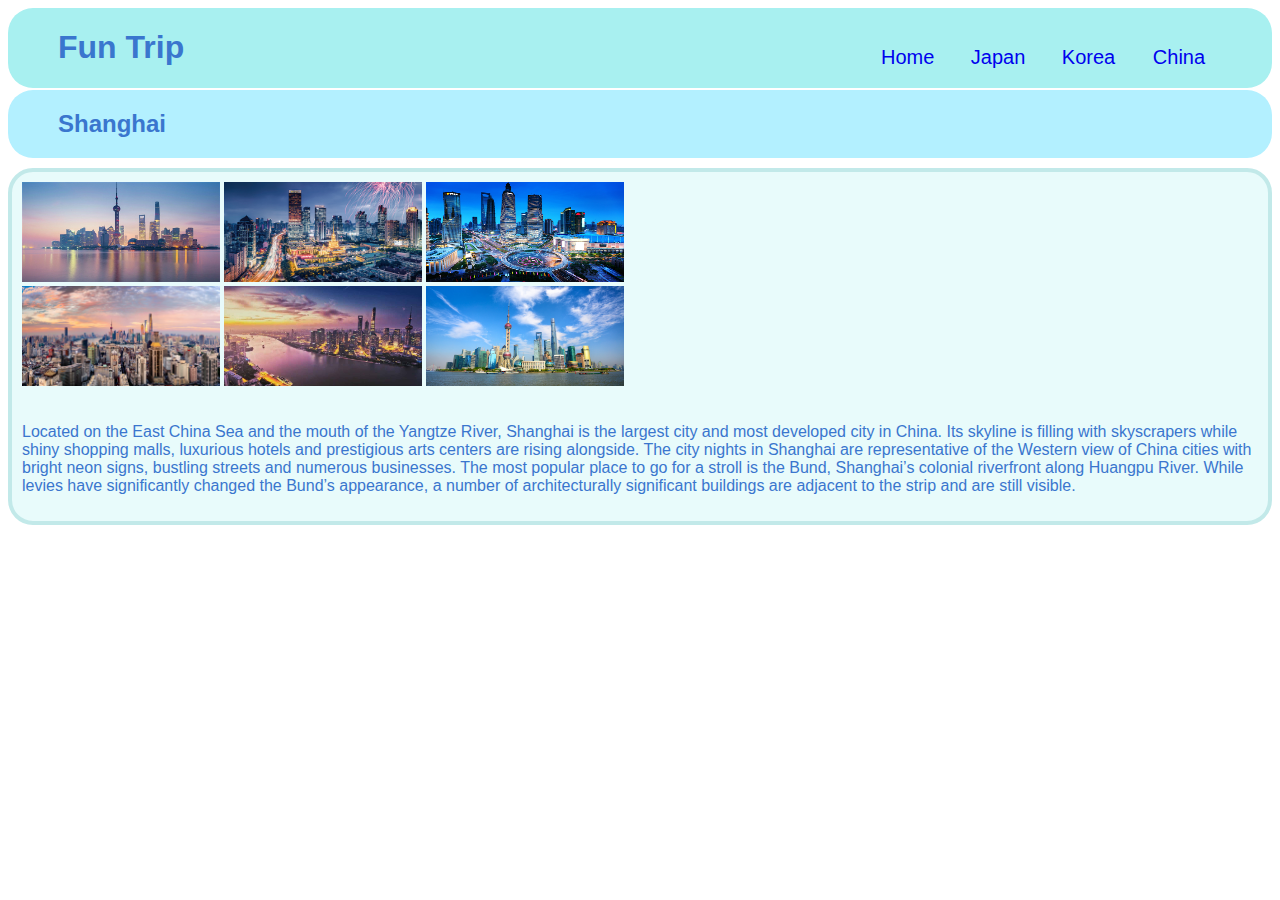
<file: shang.html>
<!DOCTYPE HTML>
<html lang="en">
<head>
	<title>Shanghai</title>
	<link rel="stylesheet" type="text/css" href="style.css">
	<style>
		#small1:hover ~ #big1 {
			display: block;
		}

		#small2:hover ~ #big2 {
			display: block;
		}
		#small3:hover ~ #big3 {
			display: block;
		}
		#small4:hover ~ #big4 {
			display: block;
		}
		#small5:hover ~ #big5 {
			display: block;
		}
		#small6:hover ~ #big6 {
			display: block;
		}
	</style>
</head>
<body>
	<div id="whole">
		<div id="head">
			<h1>Fun Trip</h1>
			<div id="menu">
				<a href="index.html" class="button">
					<p>Home</p>
				</a>
				<div class="dropdown">
					<a href="japan.html" class="button">
						<p>Japan</p>					
					</a>
					<div class="dropdown-content">
						<a href="fuji.html">
							<div class="drop">						
							    <p>Mount Fuji</p>					    
							</div>
						</a>
						<a href="gp.html">
							<div class="drop">						   
							    <p>Golden Pavilion</p>						    
							</div>
						</a>
						<a href="todaiji.html">
							<div class="drop">					    
							    <p>Todaiji Temple</p>					    
							</div>    
						</a>
					</div>
				</div>
				<div class="dropdown">
					<a href="korea.html" class="button">
						<p>Korea</p>					
					</a>
					<div class="dropdown-content">
						<a href="seoul.html">
							<div class="drop">						
							    <p>Seoul</p>					    
							</div>
						</a>
						<a href="gyeongju.html">
							<div class="drop">						   
							    <p>Gyeongju</p>						    
							</div>
						</a>
						<a href="jeju.html">
							<div class="drop">					    
							    <p>Jeju Island</p>					    
							</div>    
						</a>
					</div>
				</div>
				<div class="dropdown">
					<a href="china.html" class="button">
						<p>China</p>					
					</a>
					<div class="dropdown-content">
						<a href="beijing.html">
							<div class="drop">						
							    <p>Beijing</p>					    
							</div>
						</a>
						<a href="great.html">
							<div class="drop">						   
							    <p>Greatwall of China</p>						    
							</div>
						</a>
						<a href="shang.html">
							<div class="drop">					    
							    <p>Shanghai</p>					    
							</div>    
						</a>
					</div>
				</div>
			</div>
		</div>
		<div id="title">
			<h2>Shanghai</h2>
		</div>
		<div id="att" >
			<div id="gal">
				<div id="small">
					<img src="images/shang1.jpg" alt="att" id="small1" class="small"/>
					<img src="images/shang2.jpg" alt="att" id="small2" class="small"/>
					<img src="images/shang3.jpg" alt="att" id="small3" class="small"/>
					<img src="images/shang4.jpg" alt="att" id="small4" class="small"/>
					<img src="images/shang5.jpg" alt="att" id="small5" class="small"/>
					<img src="images/shang6.jpg" alt="att" id="small6" class="small"/>

					<img src="images/shang1.jpg" alt="att" id="big1" class="big"/>
					<img src="images/shang2.jpg" alt="att" id="big2" class="big"/>
					<img src="images/shang3.jpg" alt="att" id="big3" class="big"/>
					<img src="images/shang4.jpg" alt="att" id="big4" class="big"/>
					<img src="images/shang5.jpg" alt="att" id="big5" class="big"/>
					<img src="images/shang6.jpg" alt="att" id="big6" class="big"/>
				</div>				
			</div>
			<p>Located on the East China Sea and the mouth of the Yangtze River, Shanghai is the largest city and most developed city in China. Its skyline is filling with skyscrapers while shiny shopping malls, luxurious hotels and prestigious arts centers are rising alongside. The city nights in Shanghai are representative of the Western view of China cities with bright neon signs, bustling streets and numerous businesses. The most popular place to go for a stroll is the Bund, Shanghai’s colonial riverfront along Huangpu River. While levies have significantly changed the Bund’s appearance, a number of architecturally significant buildings are adjacent to the strip and are still visible.</p>
		</div>
	</div>
</body>
</html>
</file>
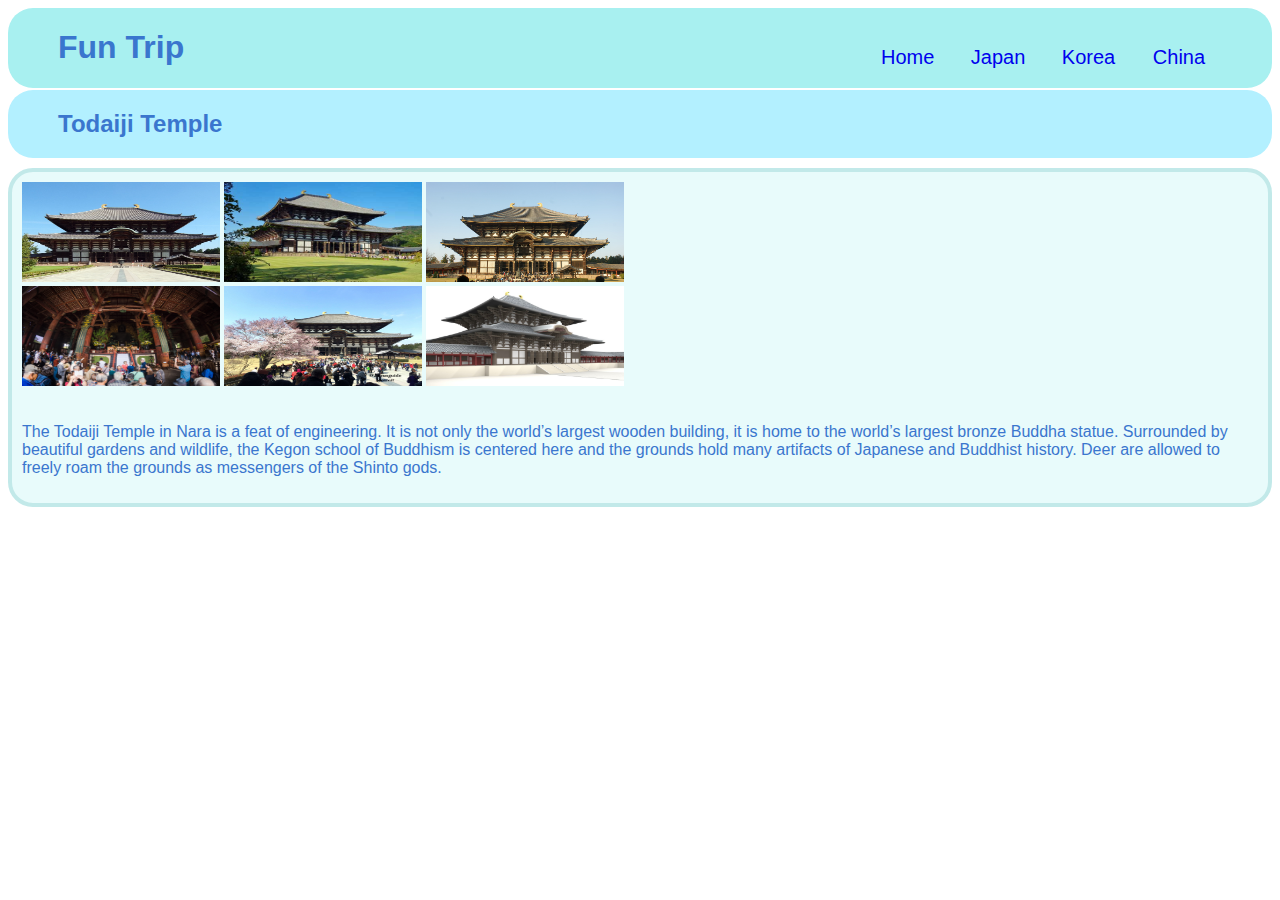
<file: todaiji.html>
<!DOCTYPE HTML>
<html lang="en">
<head>
	<title>Todaiji Temple</title>
	<link rel="stylesheet" type="text/css" href="style.css">
	<style>
		#small1:hover ~ #big1 {
			display: block;
		}

		#small2:hover ~ #big2 {
			display: block;
		}
		#small3:hover ~ #big3 {
			display: block;
		}
		#small4:hover ~ #big4 {
			display: block;
		}
		#small5:hover ~ #big5 {
			display: block;
		}
		#small6:hover ~ #big6 {
			display: block;
		}
	</style>
</head>
<body>
	<div id="whole">
		<div id="head">
			<h1>Fun Trip</h1>
			<div id="menu">
				<a href="index.html" class="button">
					<p>Home</p>
				</a>
				<div class="dropdown">
					<a href="japan.html" class="button">
						<p>Japan</p>					
					</a>
					<div class="dropdown-content">
						<a href="fuji.html">
							<div class="drop">						
							    <p>Mount Fuji</p>					    
							</div>
						</a>
						<a href="gp.html">
							<div class="drop">						   
							    <p>Golden Pavilion</p>						    
							</div>
						</a>
						<a href="todaiji.html">
							<div class="drop">					    
							    <p>Todaiji Temple</p>					    
							</div>    
						</a>
					</div>
				</div>
				<div class="dropdown">
					<a href="korea.html" class="button">
						<p>Korea</p>					
					</a>
					<div class="dropdown-content">
						<a href="seoul.html">
							<div class="drop">						
							    <p>Seoul</p>					    
							</div>
						</a>
						<a href="gyeongju.html">
							<div class="drop">						   
							    <p>Gyeongju</p>						    
							</div>
						</a>
						<a href="jeju.html">
							<div class="drop">					    
							    <p>Jeju Island</p>					    
							</div>    
						</a>
					</div>
				</div>
				<div class="dropdown">
					<a href="china.html" class="button">
						<p>China</p>					
					</a>
					<div class="dropdown-content">
						<a href="beijing.html">
							<div class="drop">						
							    <p>Beijing</p>					    
							</div>
						</a>
						<a href="great.html">
							<div class="drop">						   
							    <p>Greatwall of China</p>						    
							</div>
						</a>
						<a href="shang.html">
							<div class="drop">					    
							    <p>Shanghai</p>					    
							</div>    
						</a>
					</div>
				</div>
			</div>
		</div>
		<div id="title">
			<h2>Todaiji Temple</h2>
		</div>
		<div id="att" >
			<div id="gal">
				<div id="small">
					<img src="images/todai1.jpg" alt="att" id="small1" class="small"/>
					<img src="images/todai2.jpg" alt="att" id="small2" class="small"/>
					<img src="images/todai3.jpg" alt="att" id="small3" class="small"/>
					<img src="images/todai4.jpg" alt="att" id="small4" class="small"/>
					<img src="images/todai5.jpg" alt="att" id="small5" class="small"/>
					<img src="images/todai6.jpg" alt="att" id="small6" class="small"/>

					<img src="images/todai1.jpg" alt="att" id="big1" class="big"/>
					<img src="images/todai2.jpg" alt="att" id="big2" class="big"/>
					<img src="images/todai3.jpg" alt="att" id="big3" class="big"/>
					<img src="images/todai4.jpg" alt="att" id="big4" class="big"/>
					<img src="images/todai5.jpg" alt="att" id="big5" class="big"/>
					<img src="images/todai6.jpg" alt="att" id="big6" class="big"/>
				</div>				
			</div>
			<p>The Todaiji Temple in Nara is a feat of engineering. It is not only the world’s largest wooden building, it is home to the world’s largest bronze Buddha statue. Surrounded by beautiful gardens and wildlife, the Kegon school of Buddhism is centered here and the grounds hold many artifacts of Japanese and Buddhist history. Deer are allowed to freely roam the grounds as messengers of the Shinto gods.</p>
		</div>
	</div>
</body>
</html>
</file>
<file: style.css>
body {
	font-family: "Comic Sans MS", cursive, sans-serif;
	background-color: white;
	color:#3a76ce;
	overflow:auto;
}
#whole {
	
}

#head {
	border-radius: 25px;
	background-color: #A8F0F0;
	text-align:center;
	overflow: hidden;
	padding-right: 50px;
	padding-left: 50px;
}

#head h1 {
	float:left;
	font-family:"Comic Sans MS", cursive, sans-serif;
}
#menu {
	float:right;
}

a.button {
	font-size:20px;
	margin-left:5px;
	margin-right:5px;	
	height: 70px;
	width: 70px;
	border:3px #A8F0F0 solid;
	display: inline-block;
	text-decoration: none;
	vertical-align: bottom;
}

a.button p {
	position:relative;
	left:0;
	
	margin-top:50%;
}
#menu a:hover {
	border-bottom:3px red solid;
}

#title {
	border-radius: 25px;
	margin-top:2px;
	padding-left:50px;
	padding-right:55px;
	overflow: hidden;
	background-color:#b3f0ff;
}
#title h2{
	float:left;
}
#title p {
	float:right;
	font-size:20px;
	font-style:italic;
}

div.blog {
	display: inline-block;
	border: 4px #41bbf4 solid;
	padding:5px;
	background-color: white;
	overflow:hidden;
	margin: 10px 5px 0px 5px;
	width: 30%;
	border-radius:10px;
	height: 180px;
}

div.title {
	background-color: #4292f4;
	color: white;
	font-size:18px;
	margin-bottom:10px;
}
div.date {
	display: inline;
	width: auto;	

}
a.blog {
	text-decoration: none;
}
div.blog:hover {
	border: 4px black solid;
}
a.blog:hover div.title{
	color: #4292f4;
	background-color: white;
}

a.blog:hover div.content{
	color: red;
}

div.content {
	color: #4194f4;
	font-size:16px;
	text-align:left;
}

.content img {
	width:150px;
	height: 100px;
	float:left;
	margin-right: 10px;
}

#news, #country, #att{
	position:relative;
	border: 4px #C2E9E9 solid;
	border-radius: 25px;
	padding:10px;
	background-color: #E8FBFB;
	overflow:auto;
	margin-top:10px;
	vertical-align: middle;
}

#news2 {
	text-align:center;

}
#country a:hover {
	color: red;
}
#country img {
	height:500px;
	width:auto;
	float: right;
}

#gal {
	height:225px;
	overflow:auto;
}
#small {
	width:50%;
}

#small img.small {
	width: 32%;
	height: 100px;
}

img.big {
	display: none;
	position: absolute;
	top:0;
	left:60%;
	width: 30%;
	height:200px;
}

.dropdown {
    display: inline-block;
}

.dropdown-content {
    display: none;
    position: absolute;
    margin-top: 1px;
    background-color: #7fd8ff;
    box-shadow: 0px 8px 16px 0px rgba(0,0,0,0.2);
    z-index: 1;
    border-radius: 10px;
    border: 2px #17516b solid;
}

.dropdown:hover .dropdown-content {
    display: block;

}

div.drop {
	border: 2px #17516b solid;
}

.dropdown-content a {
	text-decoration: none;
	color: #085391;
}

.dropdown-content a:hover div{
	background-color: white;
	color: red;
}
</file>
